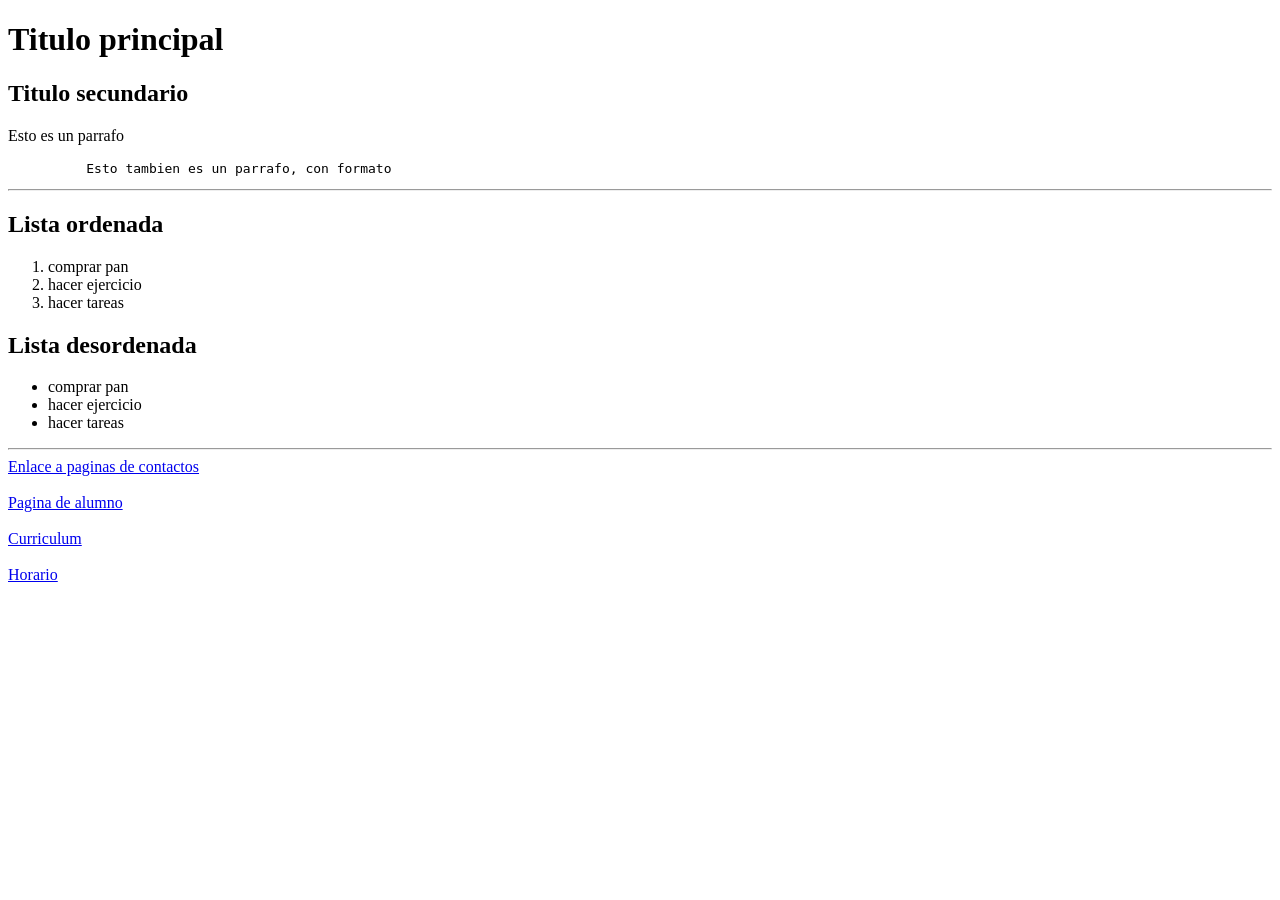
<file: ProyectoWeb/index.html>
<!DOCTYPE html>
<html lang="en">
<head>
    <meta charset="UTF-8">
    <meta name="viewport" content="width=device-width, initial-scale=1.0">
    <title>Pagina web de Rodrigo</title>
</head>
<body>
   <!--Esto es un comentario -->
    <h1>Titulo principal</h1>
    <h2>Titulo secundario</h2>
 <p> Esto es un parrafo</p>   
 <pre>          Esto tambien es un parrafo, con formato</pre>

<!--Ahora incluiremos una separacion de secciones-->
<hr> <!--Esto es para hacer una linea-->

<h2>Lista ordenada</h2>
<ol>
    <li>comprar pan</li>
    <li>hacer ejercicio</li>
    <li>hacer tareas</li>
</ol>

<h2>Lista desordenada</h2>
<ul>
    <li>comprar pan</li>
    <li>hacer ejercicio</li>
    <li>hacer tareas</li>

</ul>
<hr>

<a href="contactos.html">Enlace a paginas de contactos</a><br><br>

<a href="https://alumno.davante.es/">Pagina de alumno</a><br><br>

<a href="cm.html">Curriculum</a><br><br>

<a href="horario.html">Horario</a>

</body>
</html>
</file>
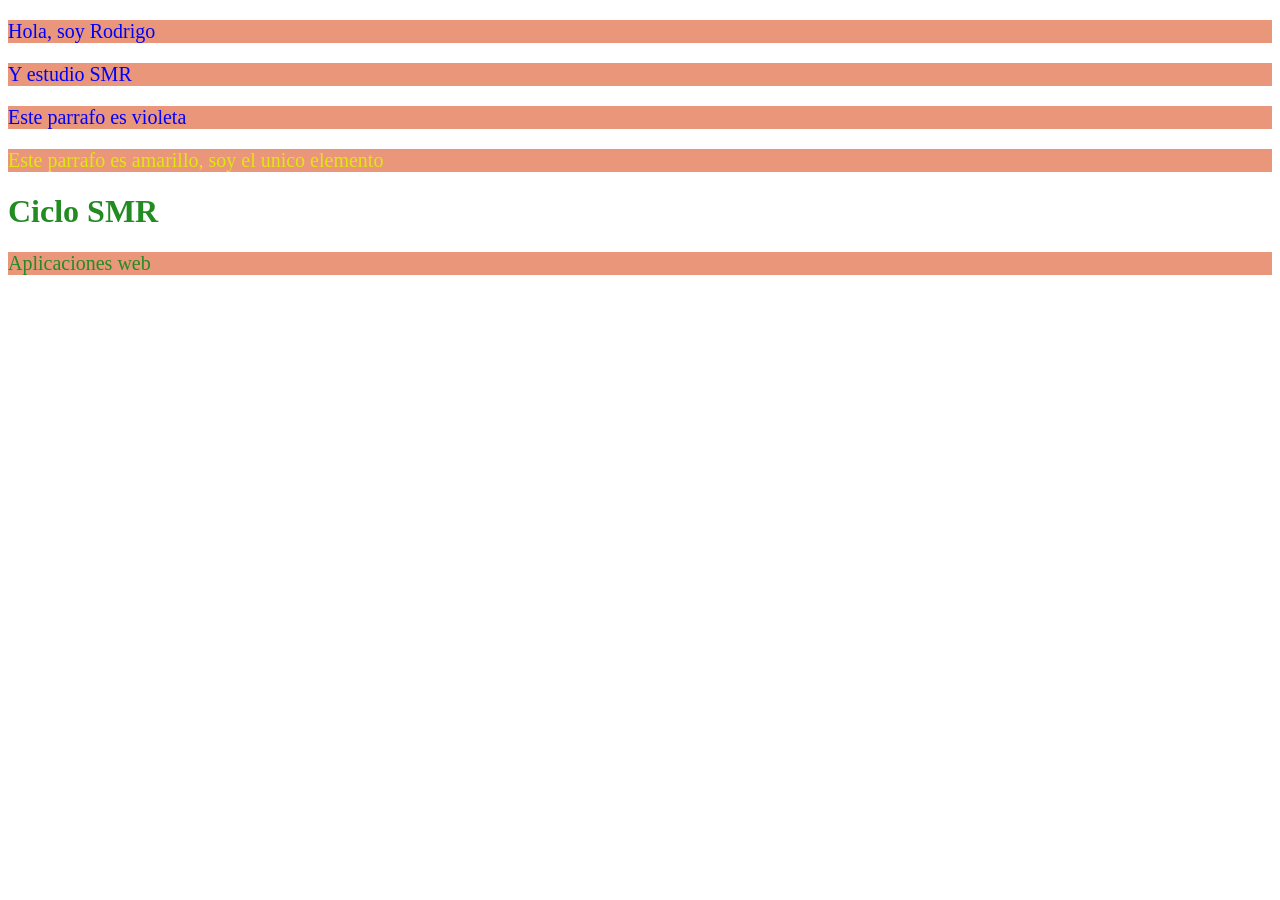
<file: Tema3_css/ejemplo/index.html>
<!DOCTYPE html>
<html lang="en">
<head>
    <meta charset="UTF-8">
    <meta name="viewport" content="width=device-width, initial-scale=1.0">
    <title>Ejemplo Repaso Apuntes CSS</title>
    
<link rel="stylesheet" href="css/estilo.css">

</head>
<body>
    <!-- CSS en lina
    <p style="color: rgb(241, 6, 6); font-size:20px;">Hola, soy Rodrigo</p>
    <p> Y  estudio SMR</p> -->  

    <!-- con etiqueta dentro de mi head-->

    <!-- CSS en lina -->
    <p>Hola, soy Rodrigo</p>
    <p> Y  estudio SMR</p>
    
    <p>Este parrafo es violeta</p>
    <p id="estilo_p">Este parrafo es amarillo, soy el unico elemento</p>
    <h1 class="curso">Ciclo SMR</h1>
    <p class="curso"> Aplicaciones web </p>





</body>
</html>
</file>
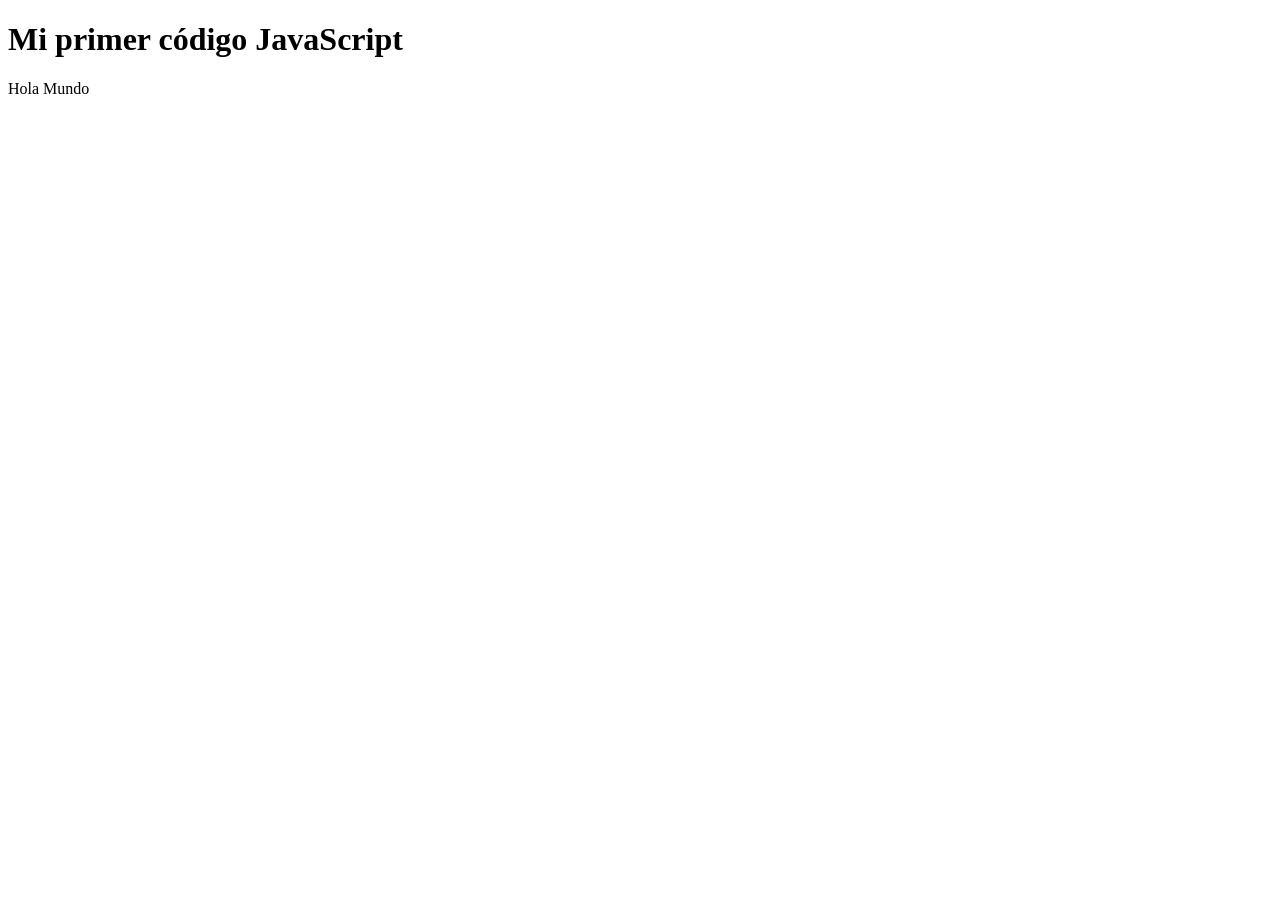
<file: JavaScript/ejemplo1.html>
<!DOCTYPE html>
<html lang="en">
<head>
    <meta charset="UTF-8">
    <title>Mi primer código JavaScript</title>
</head>
<body>
    <h1>Mi primer código JavaScript</h1>
    <script>
        document.write("Hola Mundo");
        alert("hola");
        
    </script>
</body>
</html>
</file>
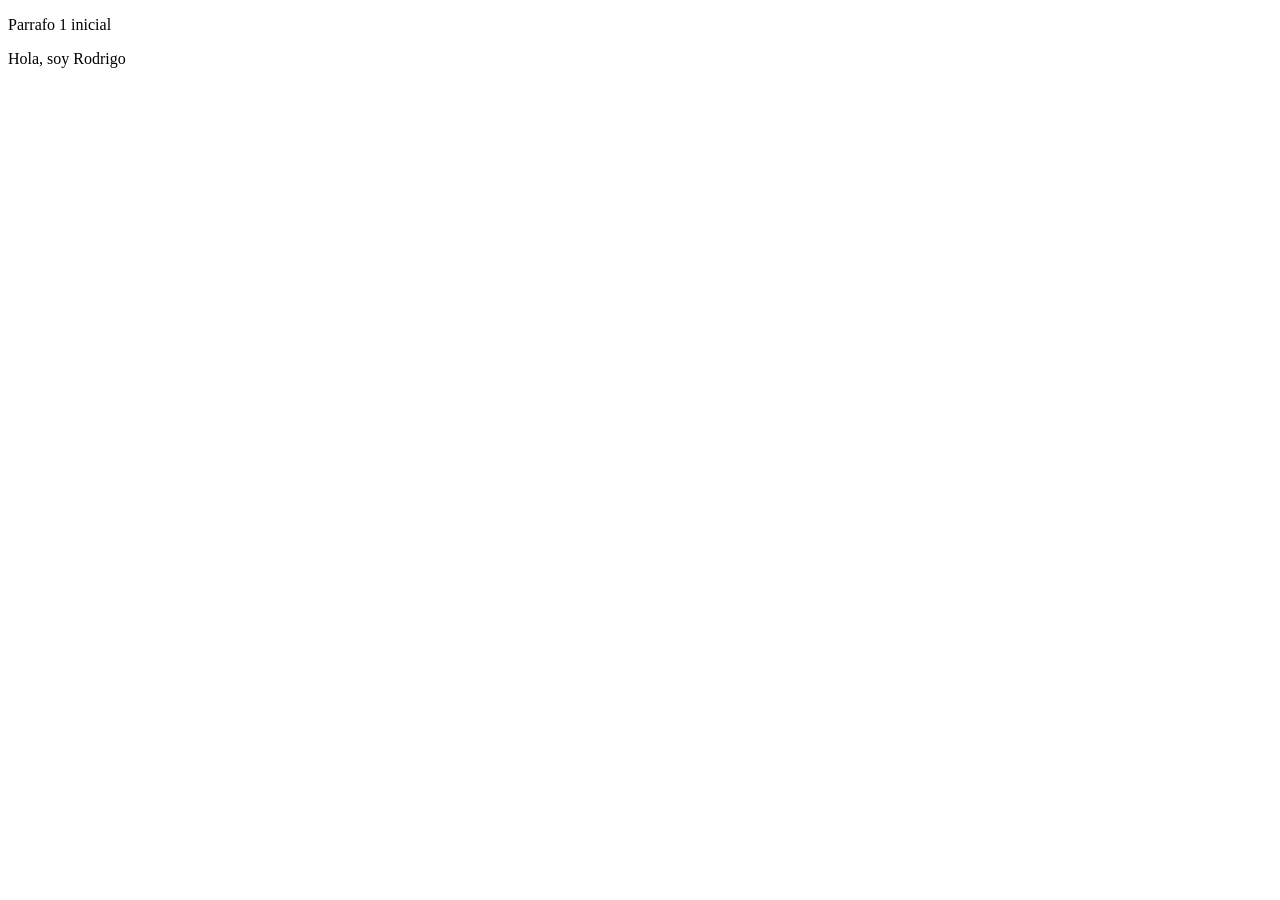
<file: JavaScript/ejemplo3.html>
<!DOCTYPE html>
<html lang="en">
<head>
    <meta charset="UTF-8">
    <meta name="viewport" content="width=device-width, initial-scale=1.0">
    <title>JavaScript - Crear elementos nuevos</title>
</head>
<body>
    <div class="contenedor">
        <p>Parrafo 1 inicial</p>
    </div>





<script src ="js/script3.js"></script>
</body>
</html>
</file>
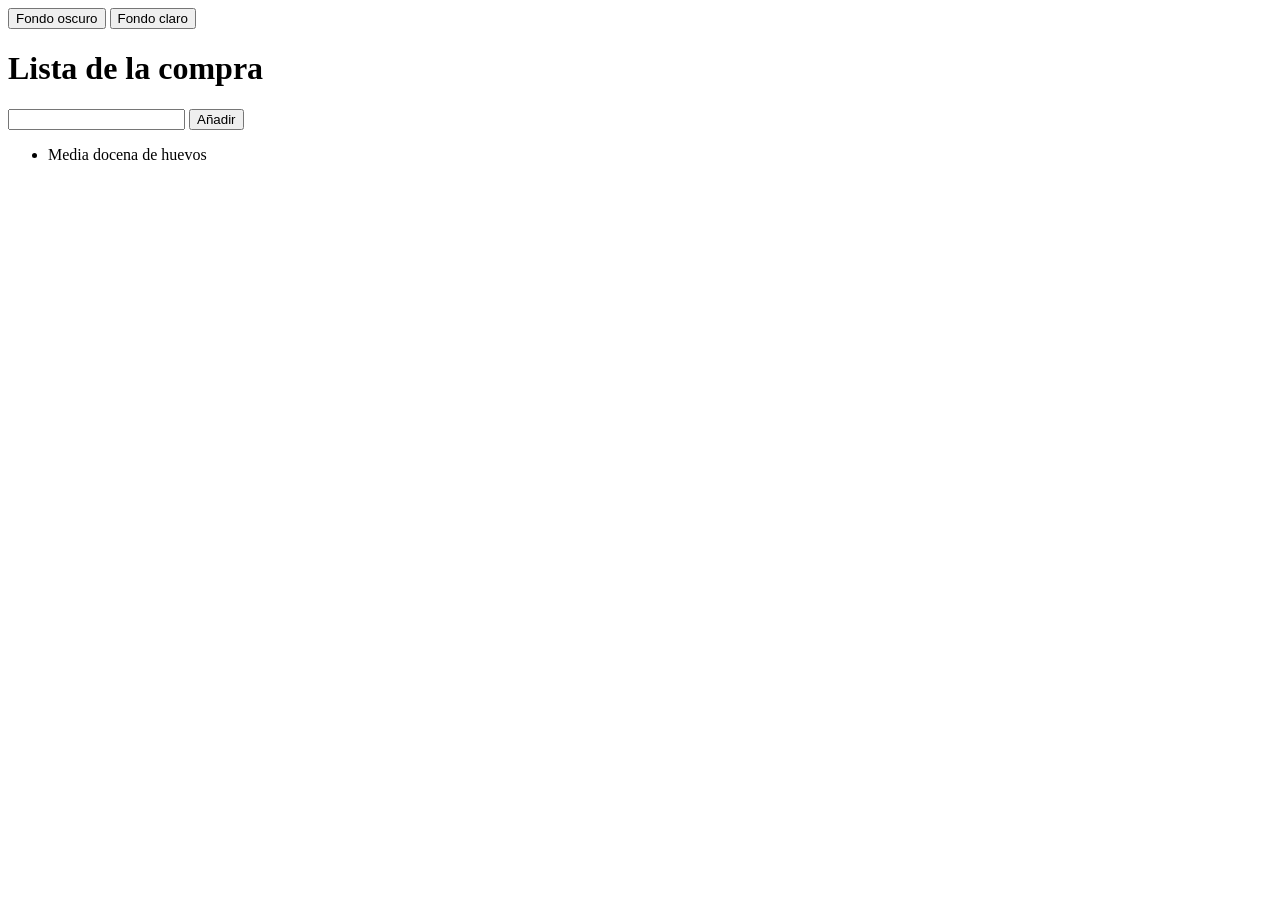
<file: JavaScript/ejemplo4.html>
<!DOCTYPE html>
<html lang="es">
<head>
    <meta charset="UTF-8">
    <title>Añadir a la lista</title>
</head>
<body>
    <input type="button" value="Fondo oscuro" onclick="oscuro()">
     <input type="button" value="Fondo claro" onclick="claro()">
    <h1>Lista de la compra</h1>
    
    <input type="text" id="cajaTexto">
    <input type="button" value="Añadir" onclick="agregar()">
    
    <ul id="lista">
        <li>Media docena de huevos </li>
    </ul>
        
    </form>

    <script src="js/script4.js"></script>
</body>
</html>
</file>
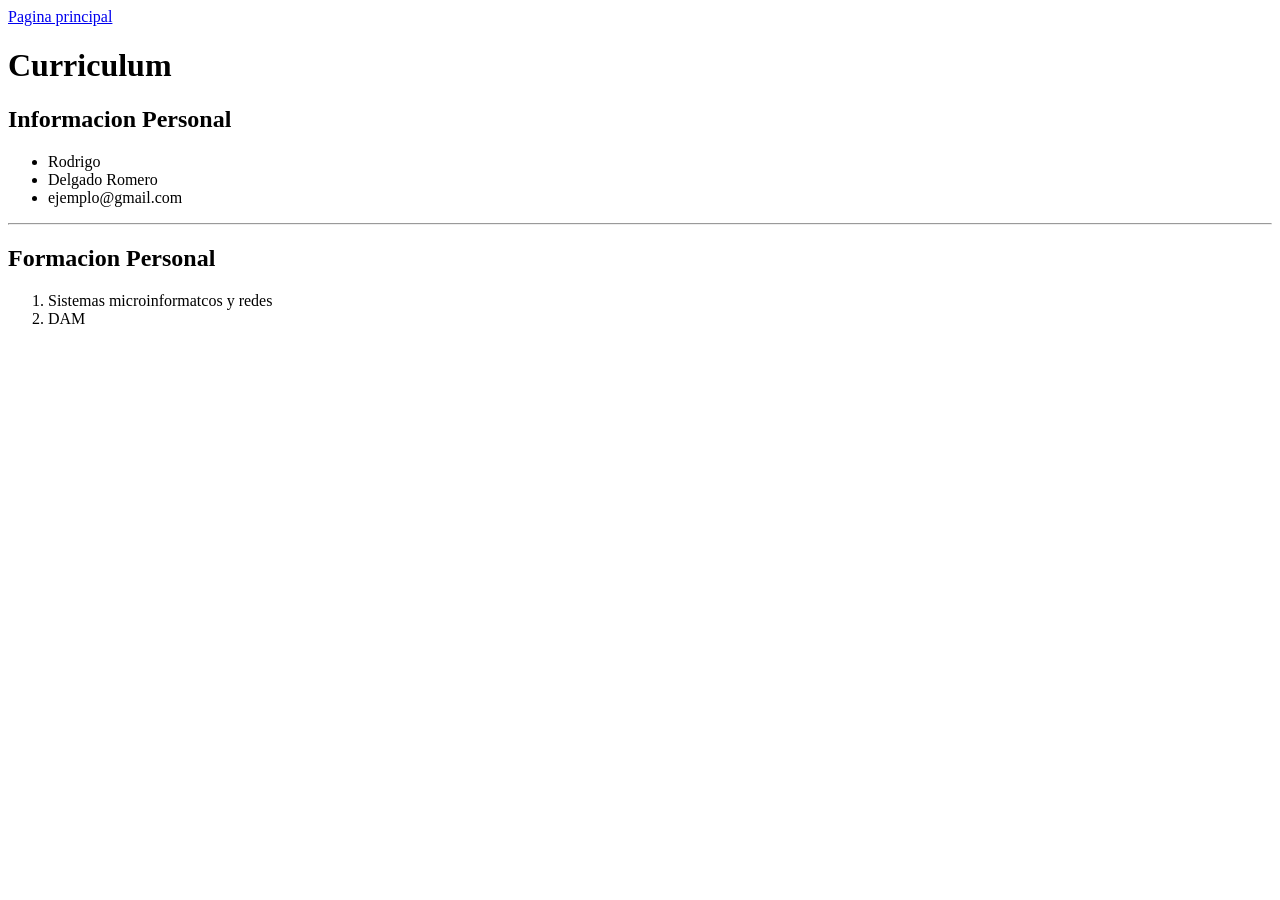
<file: ProyectoWeb/cm.html>
<!DOCTYPE html>
<html lang="en">
<head>
    <meta charset="UTF-8">
    <meta name="viewport" content="width=device-width, initial-scale=1.0">
    <title>Curriculum</title>
</head>
<body>
    
</body>
<a href="index.html">Pagina principal</a>
<h1>Curriculum</h1>
<h2>Informacion Personal</h2>
<ul>
    <li>Rodrigo</li>
    <li>Delgado Romero</li>
    <li>ejemplo@gmail.com</li>
</ul>
<hr>
<h2>Formacion Personal</h2>
<ol>
    <li>Sistemas microinformatcos y redes</li>
    <li>DAM</li>
    
</ol>



</html>
</file>
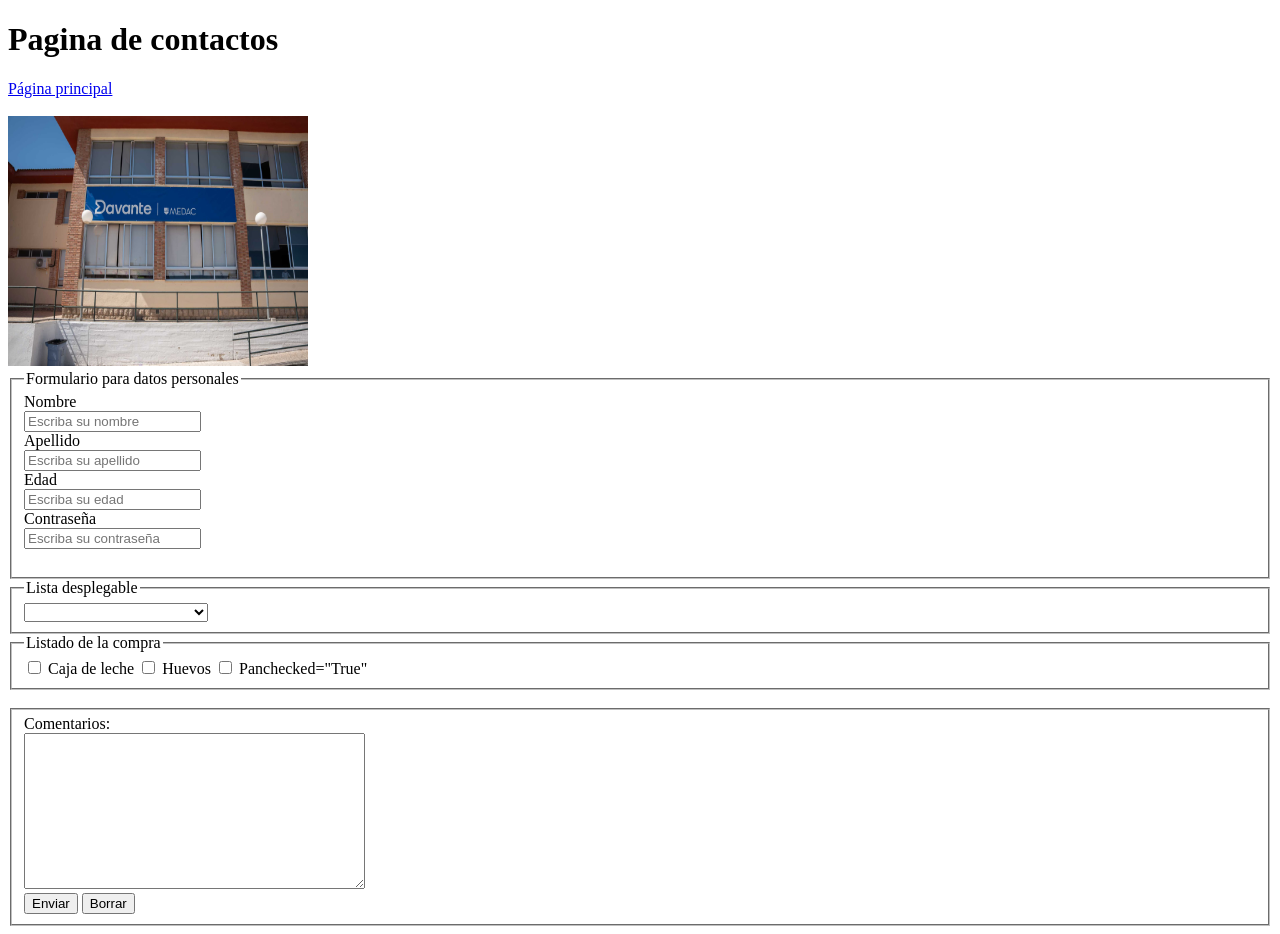
<file: ProyectoWeb/contactos.html>
<!DOCTYPE html>
<html lang="en">
<head>
    <meta charset="UTF-8">
    <meta name="viewport" content="width=device-width, initial-scale=1.0">
    <title>Pagina de contactos</title>
</head>
<body>
    <h1>Pagina de contactos</h1>
    <a href="index.html">Página principal</a><br><br>
 <img src="img/medac.jpg" alt="Imagen de Vandelvira" height="250" width="300">

<form action="datos.php" method="post">
    <fieldset>
        <legend> Formulario para datos personales</legend>
<label for="Nombre">Nombre</label><br>
<input type="text" id="Nombre" name="nombre" placeholder="Escriba su nombre"><br>
<label for="apellido">Apellido</label><br>
<input  type="text" id="apellido" name="apellido" placeholder="Escriba su apellido"><br>
<label for="edad">Edad</label><br>
<input  type="number" id="edad" name="edad" placeholder="Escriba su edad"><br>
<label for="clave">Contraseña</label><br>
<input type="password" id="clave" name="clave" placeholder="Escriba su contraseña">
<br><br>

    </fieldset>

<fieldset>
    <legend> Lista desplegable </legend>
<select name="lista">
<option value=" "</option>
<option value="modulo1">Sistemas operativos en red</option>
<option value="modulo2">SO en red</option>
<option value="modulo3">Fund. programacion</option>
</fieldset>
</select name="lista"> 
</fieldset>
<fieldset>
<legend>Listado de la compra</legend>
<input type="checkbox" id="elemento1" name="elemento1" value="Leche">
<label for="elemento1">Caja de leche</label>
<input type="checkbox" id="elemento2" name="elemento2" value="Huevos">
<label for="elemento2">Huevos</label>
<input type="checkbox" id="elemento3" name="elemento3" value="Pan">
<label for="elemento3">Pan</label>checked="True"
</fieldset>
<br>

<fieldset><label for="Comentario">Comentarios:</label> <br>
<textarea name="comentario" id="comentario"rows="10" cols="40"></textarea><br>

<button type="submit"> Enviar </button>
<button type="reset"> Borrar </button>

</fieldset>
</form>





</body>
</html>
</file>
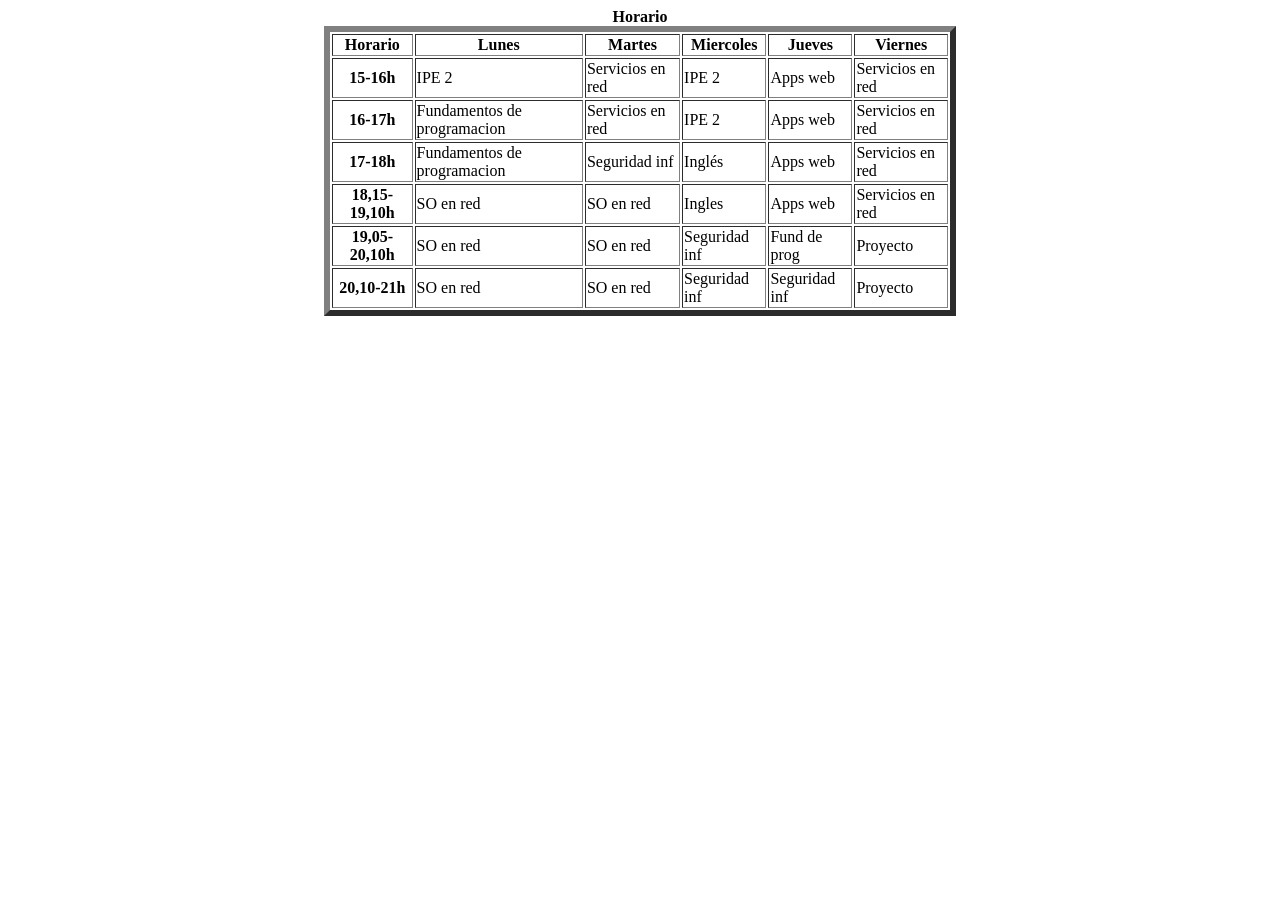
<file: ProyectoWeb/horario.html>
<!DOCTYPE html>
<html lang="en">
<head>
    <meta charset="UTF-8">
    <meta name="viewport" content="width=device-width, initial-scale=1.0">
    <title>Horario</title>
</head>
<body>
<!--la diferencia entre tr y td esq uno es oara las columnas y el otro para las filas-->
    <table width=50% align="center" border=6>
    <caption><b>Horario</b></caption>
        <tr>
        <th>Horario<center></th>
        <th>Lunes</th>
        <th>Martes</th>
        <th>Miercoles</th>
        <th>Jueves</th>
        <th>Viernes</th>
    </tr>

        <tr>
         <th>15-16h</th>
         <td>IPE 2</td>
         <td>Servicios en red</td>
         <td>IPE 2</td>
         <td>Apps web</td>
         <td>Servicios en red</td>
         
     </tr>

        <tr>
        <th>16-17h</th>
        <td>Fundamentos de programacion</td>
        <td>Servicios en red</td>
        <td>IPE 2</td>
        <td>Apps web</td>
        <td>Servicios en red</td>
        
     </tr>

          </tr>

        <tr>
        <th>17-18h</th>
        <td>Fundamentos de programacion</td>
        <td>Seguridad inf</td>
        <td>Inglés</td>
        <td>Apps web</td>
        <td>Servicios en red</td>
        
     </tr>

          </tr>

        <tr>
        <th>18,15-19,10h</th>
        <td>SO en red</td>
        <td>SO en red</td>
        <td>Ingles</td>
        <td>Apps web</td>
        <td>Servicios en red</td>
        
     </tr>
     
          </tr>

        <tr>
        <th>19,05-20,10h</th>
        <td>SO en red</td>
        <td>SO en red</td>
        <td>Seguridad inf</td>
        <td>Fund de prog</td>
        <td>Proyecto</td>
        
     </tr>

          </tr>

        <tr>
        <th>20,10-21h</th>
        <td>SO en red</td>
        <td>SO en red</td>
        <td>Seguridad inf</td>
        <td>Seguridad inf</td>
        <td>Proyecto</td>
        
     </tr>

     
     </table>
</body>
</html>
</file>
<file: Tema3_css/ejemplo/css/estilo.css>
p {
     color: blue;
     font-size: 20px;
     background-color: darksalmon;
}    

#estilo_p{
color: rgb(224, 231, 11);

}

.curso{
    color: forestgreen;

}
</file>
